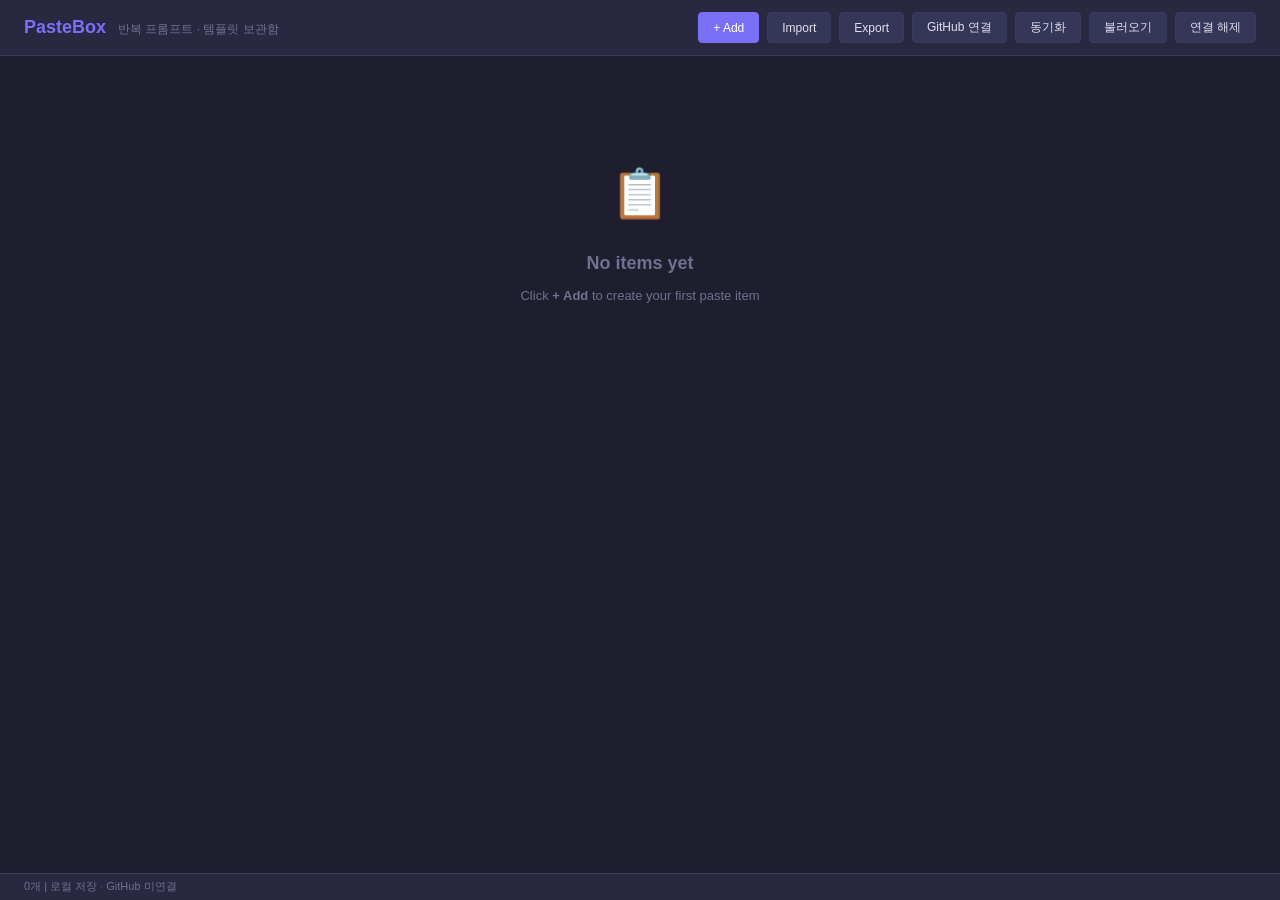
<file: index.html>
<!DOCTYPE html>
<html lang="ko">

<head>
    <meta charset="UTF-8">
    <meta name="viewport" content="width=device-width, initial-scale=1.0">
    <title>PasteBox</title>
    <link rel="stylesheet" href="css/base.css">
    <link rel="stylesheet" href="css/layout.css">
    <link rel="stylesheet" href="css/cards.css">
</head>

<body>
    <header class="app-header">
        <div class="app-header-left">
            <h1 class="app-title">PasteBox</h1>
            <span class="app-subtitle">반복 프롬프트 · 템플릿 보관함</span>
        </div>
        <div class="toolbar">
            <button class="toolbar-btn toolbar-btn-add" id="btn-add">+ Add</button>
            <button class="toolbar-btn" id="btn-import">Import</button>
            <button class="toolbar-btn" id="btn-export">Export</button>
            <button class="toolbar-btn" id="btn-github-connect">GitHub 연결</button>
            <button class="toolbar-btn" id="btn-github-save">동기화</button>
            <button class="toolbar-btn" id="btn-github-load">불러오기</button>
            <button class="toolbar-btn" id="btn-github-disconnect">연결 해제</button>
        </div>
        <input type="file" id="import-file" class="hidden" accept=".json">
    </header>

    <main class="main-container" id="card-container"></main>

    <div class="toast-container" id="toast-container"></div>
    <footer class="status-bar">
        <span id="status-text">Ready</span>
    </footer>

    <script src="js/githubSync.js"></script>
    <script src="js/enums.js"></script>
    <script src="js/dataService.js"></script>
    <script src="js/cardListView.js"></script>
    <script src="js/modalView.js"></script>
    <script src="js/app.js"></script>
</body>

</html>
</file>
<file: css/base.css>
*,
*::before,
*::after {
    box-sizing: border-box;
    margin: 0;
    padding: 0;
}

:root {
    --bg-primary: #1e1e2e;
    --bg-secondary: #282840;
    --bg-card: #2d2d4a;
    --bg-hover: #363658;
    --text-primary: #e0e0f0;
    --text-secondary: #a0a0c0;
    --text-muted: #707090;
    --accent: #7c6ff7;
    --accent-hover: #9588ff;
    --success: #4caf93;
    --warning: #f0a040;
    --danger: #e05555;
    --info: #5090e0;
    --border: #3a3a5c;
    --radius: 8px;
    --radius-sm: 4px;
    --shadow: 0 2px 8px rgba(0, 0, 0, 0.3);
    --font-sans: 'Segoe UI', -apple-system, sans-serif;
}

body {
    font-family: var(--font-sans);
    background: var(--bg-primary);
    color: var(--text-primary);
    line-height: 1.6;
    min-height: 100vh;
    display: flex;
    flex-direction: column;
}

button {
    cursor: pointer;
    font-family: inherit;
    border: none;
    outline: none;
}

input,
textarea,
select {
    font-family: inherit;
    font-size: inherit;
    outline: none;
}

::-webkit-scrollbar {
    width: 6px;
    height: 6px;
}

::-webkit-scrollbar-track {
    background: var(--bg-primary);
}

::-webkit-scrollbar-thumb {
    background: var(--border);
    border-radius: 3px;
}
</file>
<file: css/layout.css>
/* Header */
.app-header {
    background: var(--bg-secondary);
    padding: 12px 24px;
    border-bottom: 1px solid var(--border);
    display: flex;
    align-items: center;
    justify-content: space-between;
}

.app-header-left {
    display: flex;
    align-items: baseline;
    gap: 12px;
}

.app-title {
    font-size: 18px;
    font-weight: 700;
    color: var(--accent);
}

.app-subtitle {
    font-size: 12px;
    color: var(--text-muted);
}

/* Toolbar */
.toolbar {
    display: flex;
    gap: 8px;
}

.toolbar-btn {
    padding: 6px 14px;
    border-radius: var(--radius-sm);
    font-size: 12px;
    font-weight: 500;
    background: var(--bg-hover);
    color: var(--text-primary);
    border: 1px solid var(--border);
    transition: all 0.2s;
}

.toolbar-btn:hover {
    background: var(--border);
}

.toolbar-btn-add {
    background: var(--accent);
    color: #fff;
    border-color: var(--accent);
}

.toolbar-btn-add:hover {
    background: var(--accent-hover);
}

/* Main Container */
.main-container {
    flex: 1;
    overflow-y: auto;
    padding: 20px 24px;
}

/* Status Bar */
.status-bar {
    background: var(--bg-secondary);
    border-top: 1px solid var(--border);
    padding: 4px 24px;
    font-size: 11px;
    color: var(--text-muted);
}

/* Toast */
.toast-container {
    position: fixed;
    top: 16px;
    right: 16px;
    z-index: 9999;
    display: flex;
    flex-direction: column;
    gap: 8px;
}

.toast {
    padding: 10px 20px;
    border-radius: var(--radius);
    font-size: 13px;
    font-weight: 500;
    color: #fff;
    box-shadow: var(--shadow);
    animation: toastIn 0.3s ease, toastOut 0.3s ease 1.7s forwards;
    max-width: 320px;
}

.toast.success {
    background: var(--success);
}

.toast.error {
    background: var(--danger);
}

.toast.info {
    background: var(--info);
}

@keyframes toastIn {
    from {
        opacity: 0;
        transform: translateX(40px);
    }

    to {
        opacity: 1;
        transform: translateX(0);
    }
}

@keyframes toastOut {
    from {
        opacity: 1;
    }

    to {
        opacity: 0;
        transform: translateY(-10px);
    }
}

/* Hidden file input */
.hidden {
    display: none;
}
</file>
<file: css/cards.css>
/* Card List */
.card-list {
    display: grid;
    grid-template-columns: repeat(auto-fill, minmax(280px, 1fr));
    gap: 12px;
}

/* Card */
.paste-card {
    background: var(--bg-card);
    border: 1px solid var(--border);
    border-radius: var(--radius);
    overflow: hidden;
    transition: all 0.2s;
    display: flex;
    flex-direction: row;
}

.paste-card:hover {
    border-color: var(--accent);
    box-shadow: 0 0 0 1px var(--accent), var(--shadow);
    transform: translateY(-1px);
}

.paste-card-copied {
    border-color: var(--success) !important;
    box-shadow: 0 0 0 2px var(--success), 0 0 12px rgba(76, 175, 147, 0.3) !important;
}

/* Drag Handle */
.paste-card-drag-handle {
    display: flex;
    align-items: center;
    justify-content: center;
    width: 28px;
    min-height: 100%;
    background: var(--bg-hover);
    color: var(--text-muted);
    font-size: 14px;
    cursor: grab;
    flex-shrink: 0;
    user-select: none;
    transition: background 0.15s, color 0.15s;
    letter-spacing: 1px;
}

.paste-card-drag-handle:hover {
    background: var(--border);
    color: var(--text-primary);
}

.paste-card-drag-handle:active {
    cursor: grabbing;
}

/* Card Body */
.paste-card-body {
    flex: 1;
    min-width: 0;
    display: flex;
    flex-direction: column;
}

.paste-card-main {
    padding: 14px 16px;
    cursor: pointer;
    min-height: 60px;
    flex: 1;
}

.paste-card-title {
    font-size: 13px;
    font-weight: 600;
    color: var(--text-primary);
    margin-bottom: 6px;
}

.paste-card-preview {
    font-size: 12px;
    color: var(--text-secondary);
    line-height: 1.5;
    word-break: break-all;
}

.paste-card-preview-large {
    font-size: 13px;
    color: var(--text-primary);
}

.preview-more {
    color: var(--text-muted);
    font-style: italic;
}

.preview-html-badge {
    display: inline-block;
    padding: 2px 8px;
    background: var(--bg-hover);
    border-radius: var(--radius-sm);
    font-size: 11px;
    color: var(--text-muted);
}

/* Card Footer */
.paste-card-footer {
    padding: 8px 16px;
    border-top: 1px solid var(--border);
    display: flex;
    justify-content: space-between;
    align-items: center;
}

.paste-card-type {
    font-size: 10px;
    font-weight: 600;
    padding: 2px 8px;
    border-radius: 10px;
}

.paste-card-actions {
    display: flex;
    gap: 4px;
}

.card-btn {
    background: transparent;
    border: none;
    font-size: 14px;
    padding: 2px 6px;
    border-radius: var(--radius-sm);
    opacity: 0.5;
    transition: all 0.15s;
}

.card-btn:hover {
    opacity: 1;
    background: var(--bg-hover);
}

/* Drag States */
.paste-card.dragging {
    opacity: 0.4;
    border-color: var(--accent);
}

.paste-card.drag-over-top {
    border-top: 3px solid var(--accent);
    margin-top: -2px;
}

.paste-card.drag-over-bottom {
    border-bottom: 3px solid var(--accent);
    margin-bottom: -2px;
}

/* Empty State */
.empty-state {
    text-align: center;
    padding: 80px 20px;
    color: var(--text-muted);
}

.empty-icon {
    font-size: 48px;
    margin-bottom: 16px;
}

.empty-text {
    font-size: 18px;
    font-weight: 600;
    margin-bottom: 8px;
}

.empty-hint {
    font-size: 13px;
}

/* ============================================================
   Modal
   ============================================================ */

.modal-overlay {
    position: fixed;
    top: 0;
    left: 0;
    right: 0;
    bottom: 0;
    background: rgba(0, 0, 0, 0.6);
    display: flex;
    align-items: center;
    justify-content: center;
    z-index: 1000;
    animation: fadeIn 0.2s ease;
}

.modal-overlay.modal-closing {
    animation: fadeOut 0.2s ease forwards;
}

.modal {
    background: var(--bg-secondary);
    border: 1px solid var(--border);
    border-radius: var(--radius);
    width: 720px;
    max-width: 92vw;
    max-height: 90vh;
    overflow-y: auto;
    box-shadow: 0 8px 32px rgba(0, 0, 0, 0.5);
}

.modal-header {
    padding: 16px 20px;
    border-bottom: 1px solid var(--border);
    display: flex;
    justify-content: space-between;
    align-items: center;
}

.modal-title {
    font-size: 16px;
    font-weight: 600;
    color: var(--text-primary);
}

.modal-close {
    background: transparent;
    color: var(--text-muted);
    font-size: 22px;
    padding: 0 4px;
    line-height: 1;
}

.modal-close:hover {
    color: var(--text-primary);
}

.modal-body {
    padding: 20px;
    display: flex;
    flex-direction: column;
    gap: 16px;
}

.modal-footer {
    padding: 16px 20px;
    border-top: 1px solid var(--border);
    display: flex;
    justify-content: flex-end;
    align-items: center;
    gap: 8px;
}

.modal-shortcut-hint {
    font-size: 11px;
    color: var(--text-muted);
    margin-right: auto;
}

/* ============================================================
   Fields
   ============================================================ */

.field-group {
    display: flex;
    flex-direction: column;
    gap: 6px;
}

.field-label {
    font-size: 12px;
    font-weight: 500;
    color: var(--text-muted);
}

.field-input {
    padding: 8px 12px;
    background: var(--bg-primary);
    border: 1px solid var(--border);
    border-radius: var(--radius-sm);
    color: var(--text-primary);
    font-size: 13px;
}

.field-input:focus {
    border-color: var(--accent);
}

.field-input-textarea {
    resize: vertical;
    min-height: 200px;
    line-height: 1.5;
}

/* Type Selector */
.type-selector {
    display: flex;
    gap: 6px;
}

.type-btn {
    padding: 6px 14px;
    border-radius: var(--radius-sm);
    font-size: 12px;
    font-weight: 500;
    background: var(--bg-primary);
    color: var(--text-secondary);
    border: 1px solid var(--border);
    transition: all 0.15s;
}

.type-btn:hover {
    color: var(--text-primary);
    border-color: var(--text-muted);
}

.type-btn.active {
    background: var(--accent);
    color: #fff;
    border-color: var(--accent);
}

/* Paste Zone */
.paste-zone {
    min-height: 160px;
    padding: 14px;
    background: var(--bg-primary);
    border: 2px dashed var(--border);
    border-radius: var(--radius);
    color: var(--text-primary);
    font-size: 13px;
    line-height: 1.5;
    cursor: text;
    transition: border-color 0.2s;
    overflow: auto;
    max-height: 400px;
}

.paste-zone:focus {
    border-color: var(--accent);
    outline: none;
}

.paste-zone-hint {
    color: var(--text-muted);
    font-style: italic;
}

.paste-zone-success {
    color: var(--success);
    font-weight: 500;
}

.paste-zone-preview {
    background: #ffffff;
    border: 1px solid var(--border);
    border-radius: var(--radius);
    padding: 12px;
    margin-top: 8px;
    max-height: 300px;
    overflow: auto;
}

/* ============================================================
   Buttons
   ============================================================ */

.btn {
    padding: 8px 20px;
    border-radius: var(--radius-sm);
    font-size: 13px;
    font-weight: 500;
    transition: all 0.2s;
}

.btn-primary {
    background: var(--accent);
    color: #fff;
}

.btn-primary:hover {
    background: var(--accent-hover);
}

.btn-secondary {
    background: var(--bg-hover);
    color: var(--text-primary);
    border: 1px solid var(--border);
}

.btn-secondary:hover {
    background: var(--border);
}

/* ============================================================
   Template
   ============================================================ */

/* Template variable highlight in card preview */
.preview-template-var {
    background: #dcfce7;
    color: #166534;
    padding: 1px 4px;
    border-radius: 3px;
    font-weight: 600;
    font-size: 11px;
}

/* Template hint box in add/edit modal */
.template-hint-box {
    background: var(--bg-primary);
    border: 1px solid var(--border);
    border-radius: var(--radius-sm);
    padding: 10px 14px;
    font-size: 12px;
    color: var(--text-secondary);
    line-height: 1.6;
}

.template-hint-box code {
    background: var(--bg-hover);
    padding: 1px 6px;
    border-radius: 3px;
    font-size: 12px;
    color: var(--success);
}

/* Template popup: original preview */
.template-preview-box {
    background: var(--bg-primary);
    border: 1px solid var(--border);
    border-radius: var(--radius);
    padding: 12px 14px;
    font-size: 13px;
    color: var(--text-secondary);
    line-height: 1.6;
    margin-bottom: 4px;
}

/* Template popup: result box */
.template-result-box {
    background: var(--bg-primary);
    border: 2px solid var(--success);
    border-radius: var(--radius);
    padding: 12px 14px;
    font-size: 13px;
    color: var(--text-primary);
    line-height: 1.6;
    min-height: 40px;
}

/* ============================================================
   Animations
   ============================================================ */

@keyframes fadeIn {
    from {
        opacity: 0;
    }

    to {
        opacity: 1;
    }
}

@keyframes fadeOut {
    from {
        opacity: 1;
    }

    to {
        opacity: 0;
    }
}
</file>
